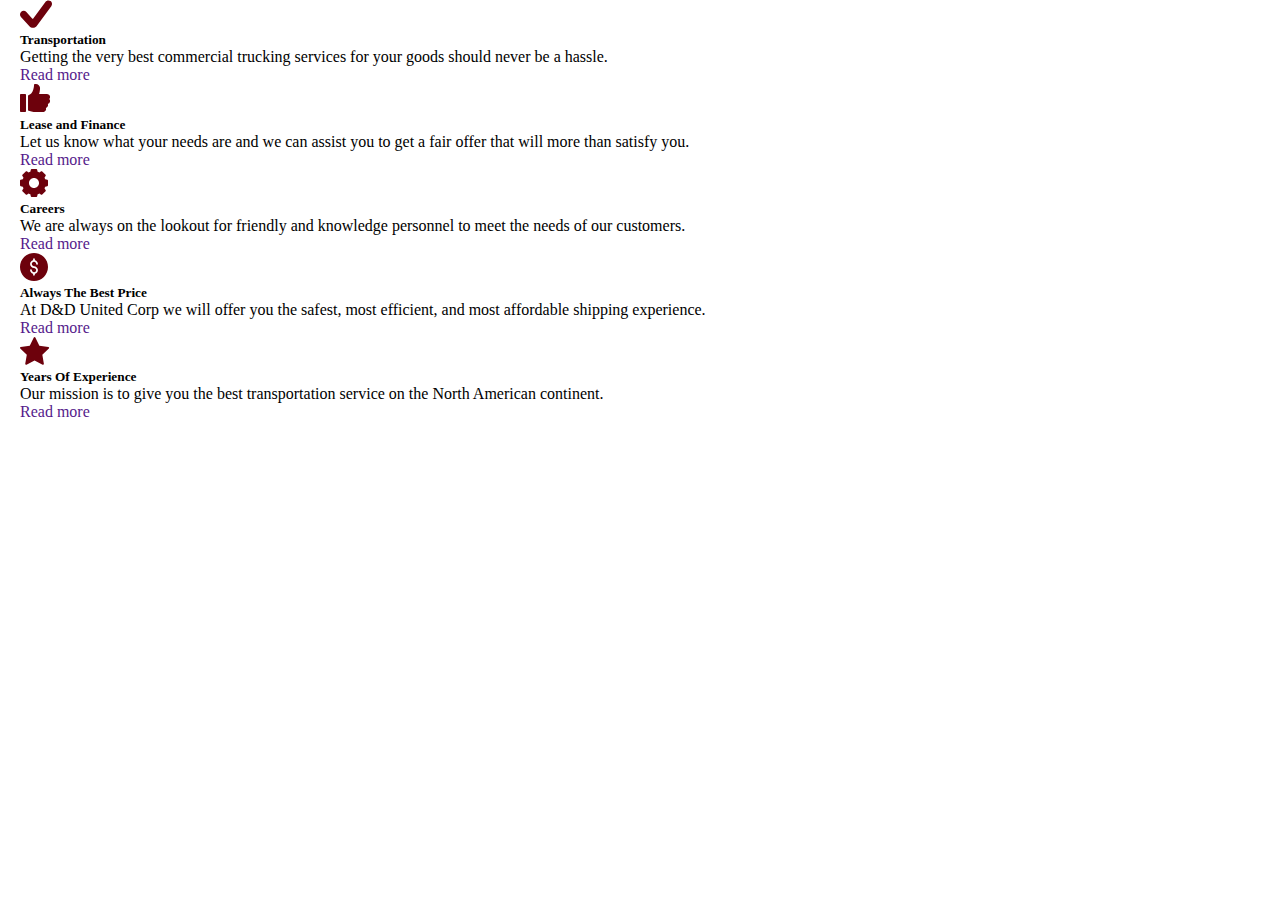
<file: index.html>
<!DOCTYPE html>
<html lang="en">
  <head>
    <meta charset="UTF-8" />
    <meta name="viewport" content="width=device-width, initial-scale=1.0" />
    <title>Web sayt</title>
    <link rel="stylesheet" href="./scss/style.css" />
  </head>
  <body>
    <header></header>

    <main>
      <section>
        <div class="container">
          <div class="main-section-1">
            <div class="transportation">
              <img src="./images/icon.svg" alt="icon" />
              <h5>Transportation</h5>
              <p>
                Getting the very best commercial trucking services for your
                goods should never be a hassle.
              </p>
              <a href="">Read more</a>
            </div>

            <div class="lease">
              <img src="./images/baholash.svg" alt="icon" />
              <h5>Lease and Finance</h5>
              <p>
                Let us know what your needs are and we can assist you to get a
                fair offer that will more than satisfy you.
              </p>
              <a href="">Read more</a>
            </div>

            <div class="careers">
              <img src="./images/settings.svg" alt="icon" />
              <h5>Careers</h5>
              <p>
                We are always on the lookout for friendly and knowledge
                personnel to meet the needs of our customers.
              </p>
              <a href="">Read more</a>
            </div>

            <div class="price">
              <img src="./images/price.icon.svg" alt="icon" />
              <h5>Always The Best Price</h5>
              <p>
                At D&D United Corp we will offer you the safest, most efficient,
                and most affordable shipping experience.
              </p>
              <a href="">Read more</a>
            </div>

            <div class="experience">
              <img src="./images/expirence.icon.svg" alt="icon" />
              <h5>Years Of Experience</h5>
              <p>
                Our mission is to give you the best transportation service on
                the North American continent.
              </p>
              <a href="">Read more</a>
            </div>
          </div>
        </div>
      </section>
    </main>

    <footer></footer>
  </body>
</html>
</file>
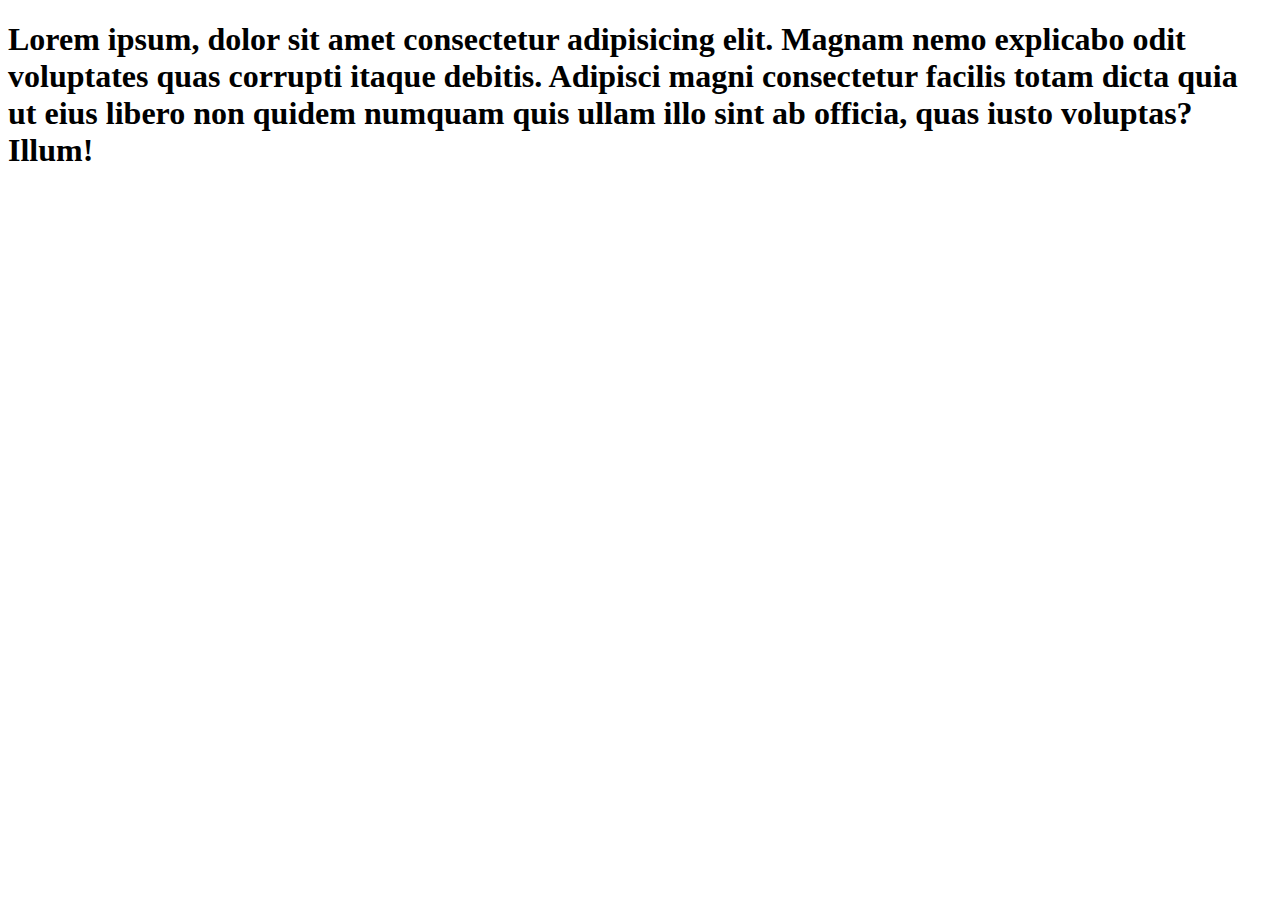
<file: pages/sardor.html>
<!DOCTYPE html>
<html lang="en">
  <head>
    <meta charset="UTF-8" />
    <meta name="viewport" content="width=device-width, initial-scale=1.0" />
    <title>Document</title>
  </head>
  <body>
    <h1>
      Lorem ipsum, dolor sit amet consectetur adipisicing elit. Magnam nemo
      explicabo odit voluptates quas corrupti itaque debitis. Adipisci magni
      consectetur facilis totam dicta quia ut eius libero non quidem numquam
      quis ullam illo sint ab officia, quas iusto voluptas? Illum!
    </h1>
  </body>
</html>
</file>
<file: scss/style.css>
* {
  margin: 0;
  padding: 0;
  box-sizing: border-box;
}

.container {
  max-width: 1310px;
  padding: 0 20px;
}

a {
  text-decoration-line: none;
}/*# sourceMappingURL=style.css.map */
</file>
